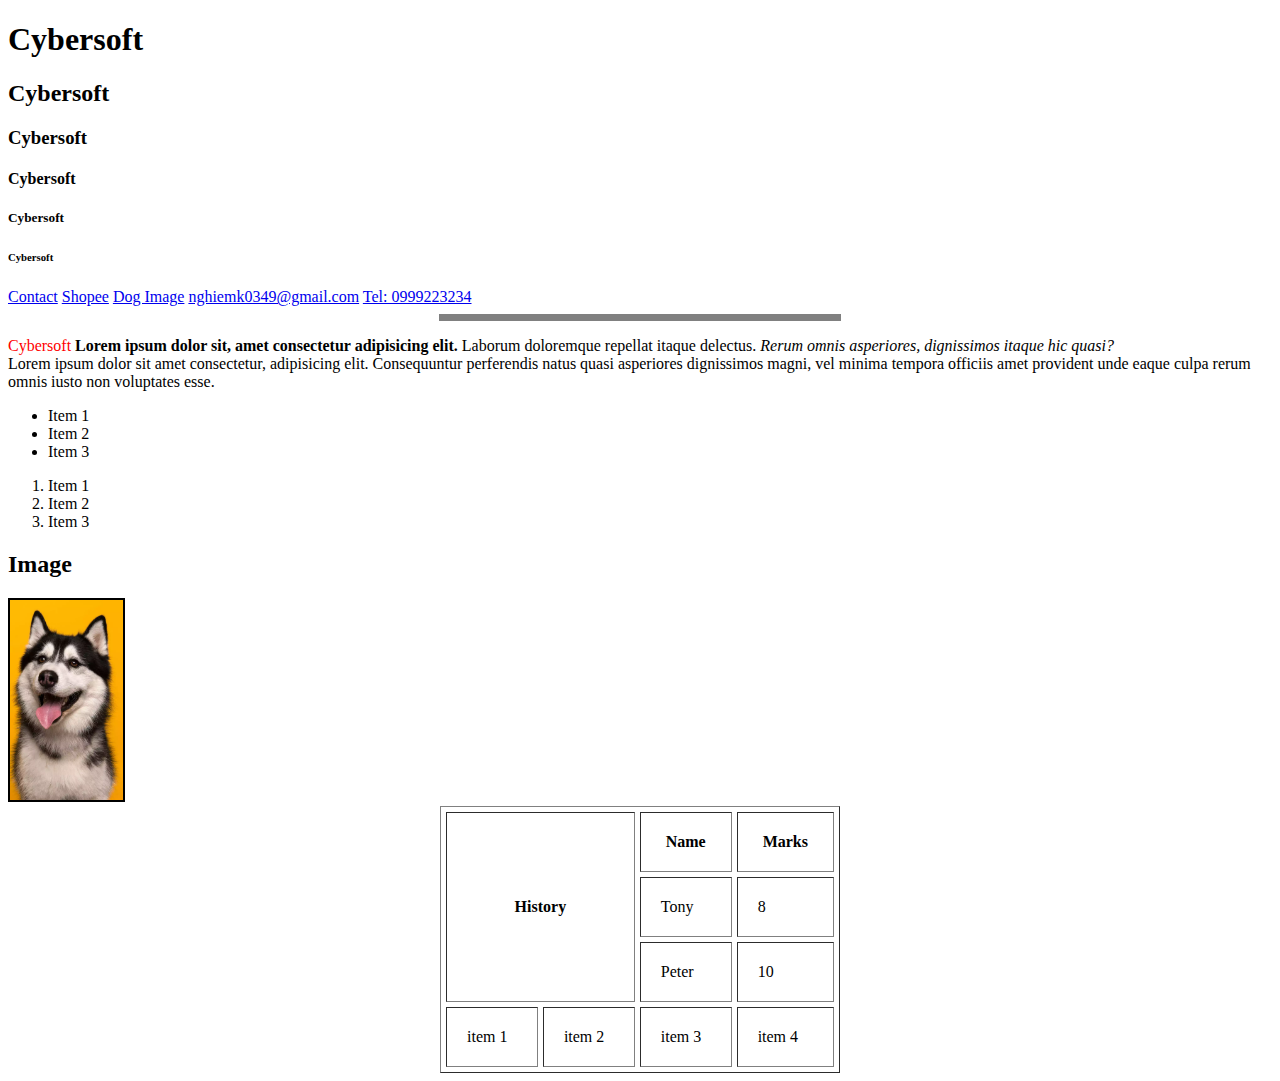
<file: demoHTML/index.html>
<!DOCTYPE html>
<html lang="en">
<head>
    <meta charset="UTF-8">
    <meta name="viewport" content="width=device-width, initial-scale=1.0">
    <title>Demo HTML</title>
</head>
<body>
    <!-- Tag tiêu đề -->
    <h1>Cybersoft</h1>
    <h2>Cybersoft</h2>
    <h3>Cybersoft</h3>
    <h4>Cybersoft</h4>
    <h5>Cybersoft</h5>
    <h6>Cybersoft</h6>

       <!-- Thẻ liên kết -->
<!-- Liên kết ngoại -->
 <a href="./contact/contact.html">Contact</a>
 <a href="https://shopee.vn/m/sale-cuoi-thang-don-luong-ve?gad_source=1&gclid=Cj0KCQjw5ea1BhC6ARIsAEOG5pz1y_tRpE2Tdn639Xys-gDayQbo77vjMJ0S_-K_wbhS86z1gACRrSYaAg9BEALw_wcB" target="_blank">Shopee</a>

 <!-- Liên kết nội -->
  <a href="#dogImg">Dog Image</a>
  <!-- Liên kết email -->
   <a href="mailto:nghiemk0349@gmail.com">nghiemk0349@gmail.com</a>

   <!-- Liên kết phone -->
    <a href="tel:0999223234">Tel: 0999223234</a>

    <!-- Tag đường kẻ ngang -->
    <hr style="height: 5px; width: 400px;" noshade="">

    <!-- Tag văn bản <p></p>  -->
    <p>
        
        <span style="color: red;">Cybersoft</span>
        <b>Lorem ipsum dolor sit, amet consectetur adipisicing elit.</b>  Laborum doloremque repellat itaque delectus. <i>Rerum omnis asperiores, dignissimos itaque hic quasi?</i> <br>Lorem ipsum dolor sit amet consectetur, adipisicing elit. Consequuntur perferendis natus quasi asperiores dignissimos magni, vel minima tempora officiis amet provident unde eaque culpa rerum omnis iusto non voluptates esse.
    </p>

    <!-- Thẻ danh sách không có thứ tự -->
     <ul>
        <li>Item 1</li>
        <li>Item 2</li>
        <li>Item 3</li>
     </ul>
     

     <!-- Thẻ danh sách có thứ tự -->
      <ol>
        <li>Item 1</li>
        <li>Item 2</li>
        <li>Item 3</li>
      </ol>

      <h2 id="dogImg">Image</h2>

      <!-- Tag img -->
       <img style="height: 200px; border: 2px solid black;" src="./img/dog.webp" alt="" >

       <!-- Table -->
        <table style="height: 200px; width: 400px; " border="1px" cellspacing="5px" cellpadding ="20px" align="center">
            <tr>
                <th rowspan="3" colspan="2">History</th>
                <th>Name</th>
                <th>Marks</th>
            </tr>
            <tr> 
                <td>Tony</td>
                <td>8</td>
            </tr>
            <tr>
                <td>Peter</td>
                <td>10</td>
            </tr>
            <tr>
                <td>item 1</td>
                <td>item 2</td>
                <td>item 3</td>
                <td>item 4</td>
                
            </tr>
            

        </table>

        
</body>
</html>
</file>
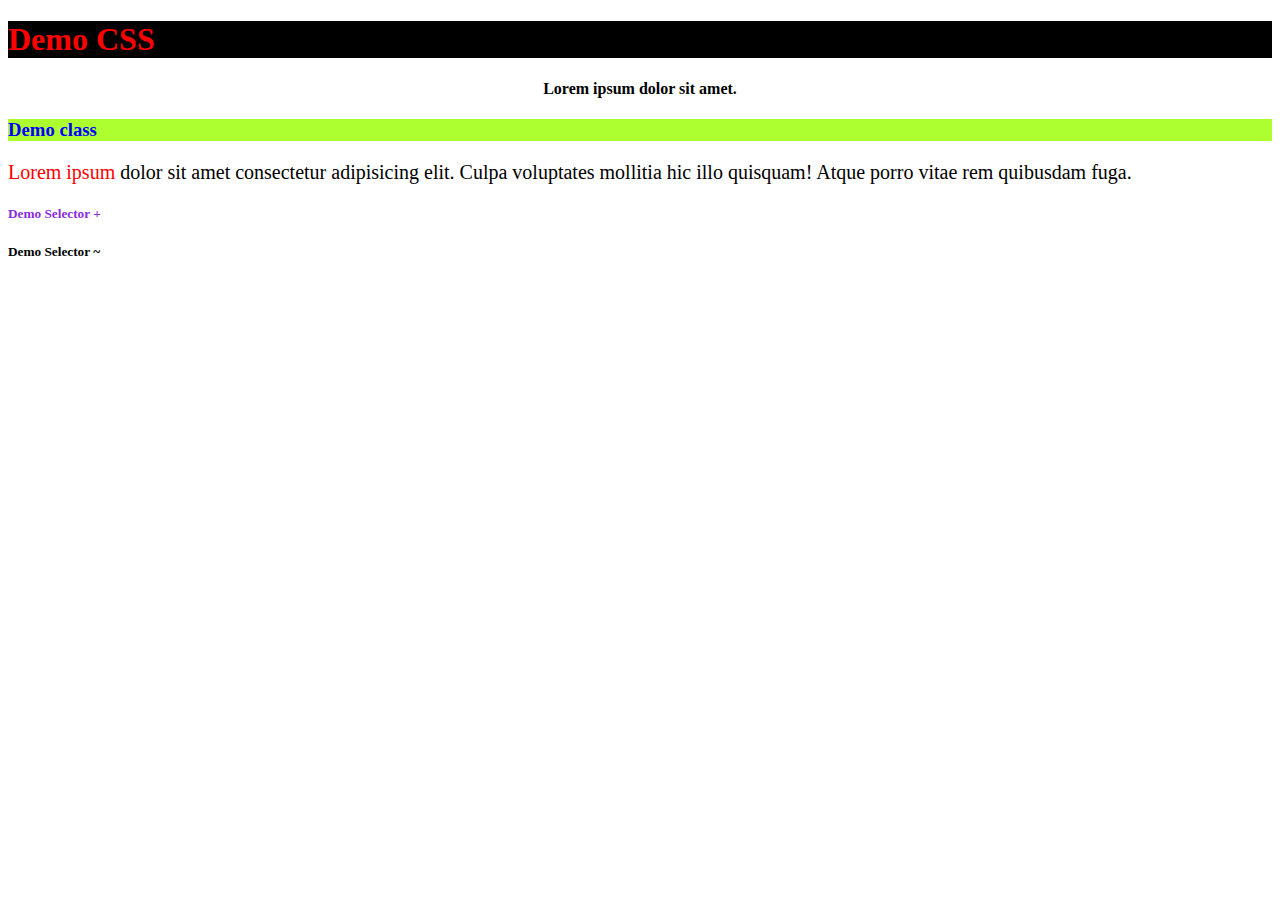
<file: demoCSS/demo.html>
<!DOCTYPE html>
<html lang="en">
  <head>
    <meta charset="UTF-8" />
    <meta name="viewport" content="width=device-width, initial-scale=1.0" />
    <title>Demo CSS</title>

    <!-- external css -->
    <link rel="stylesheet" href="../demoCSS/css/demo.css" />

    <!-- internal css -->
    <style>
      h1 {
        background-color: black;
      }
    </style>
  </head>
  <body>
    <!-- inline css -->
    <h1 style="color: red">Demo CSS</h1>

    <h4>Lorem ipsum dolor sit amet.</h4>

    <h3 class="heading3" id="title3">Demo class</h3>

    <div class="section1">
      <p>
        <span>Lorem ipsum</span>
        dolor sit amet consectetur adipisicing elit. Culpa voluptates mollitia
        hic illo quisquam! Atque porro vitae rem quibusdam fuga.
      </p>
    </div>
    <h5>Demo Selector +</h5>
    <h5>Demo Selector  ~</h5>
  </body>
</html>
</file>
<file: demoCSS/css/demo.css>
/* 
h4: selector
text-align: property
center: value

*/

/* tag name */
h4{
    text-align: center;
}

/* class name */
.heading3{
    background-color: greenyellow;
}

/* id */
#title3{
    color: blue;
}

.section1 p{
    font-size: 20px;
}
/* Cách viết 2:

.section1 > p{
    font-size: 20px;
}

Dấu > chỉ áp dụng cho thẻ p gần nhất

*/
.section1 span{
    color: red;
}
/* 
+ chỉ thay đổi thẻ h5 gần nhất cùng cấp với thẻ div

~ thay đổi tất cả thuộc tính cùng cấp với thẻ div

*/
div + h5{
    color: blueviolet;
}
/* 
>
+
~
Các dấu trên ít sử dụng
*/
</file>
